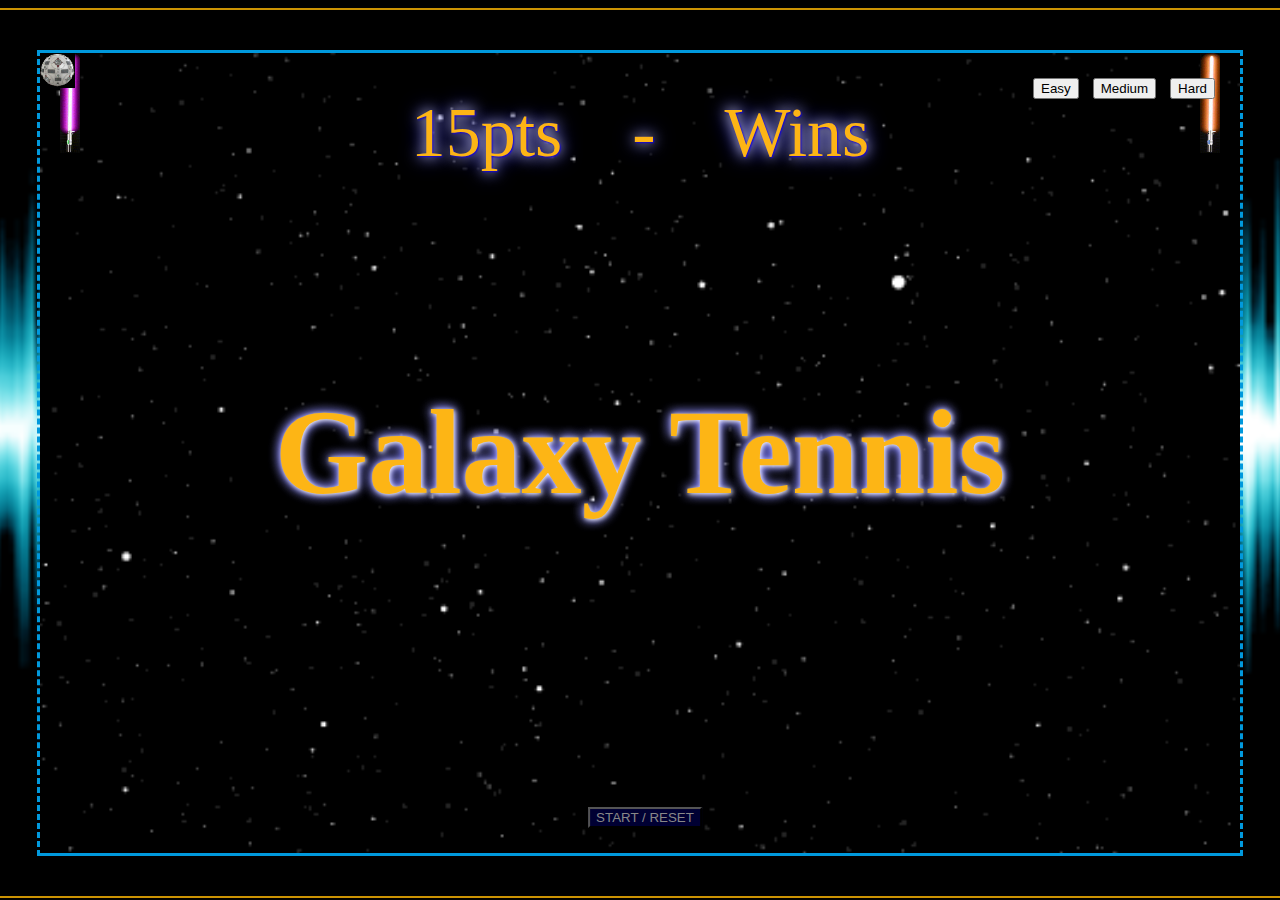
<file: index.html>
<!DOCTYPE html>
<html lang="en">
<head>
    <meta charset="UTF-8">
    <meta name="viewport" content="width=device-width, initial-scale=1.0">
    <title>Galaxy Tennis</title>
    <link rel="stylesheet" href="styles.css">
</head>
<body>
   <p>.</p>
   <P>
    <div id="game-container">
        <div id="leftPaddle" class="paddle paddle-left"></div>
		<div id="rightPaddle" class="paddle paddle-right"></div>

        <div id="ball"><img id="ball" src="ballspin.gif"></div>
        <div id="title">Galaxy Tennis</div>

        <div id="scoreboard">
            <span id="leftScore">15pts</span> &nbsp&nbsp  -  &nbsp&nbsp  <span id="rightScore">Wins</span>
        </div>
        <div id="countdown"></div>
        <div id="title"></div>
        <!-- Win/Lose Message -->
<div id="winLoseScreen" style="display:none;">
    <h1 id="winLoseMessage"></h1>
</div>

        <button id="resetButton">START / RESET</button>
        <div id="difficulty-buttons">
            <button id="easyButton">Easy</button>
            <button id="mediumButton">Medium</button>
            <button id="hardButton">Hard</button>
        </div>
    </div>
 	<audio id="resetSound" src="clickroger.mp3"></audio>
 	<audio id="hitSound" src="saber-hit.mp3"></audio> 
    <audio id="hitWallSound" src="bounce.mp3"></audio>
    <audio id="startSound" src="countdown.mp3"></audio>
    <audio id="scoreSound" src="Imperial.mp3"></audio>
    <audio id="goalSound" src="goal.mp3"></audio>
    <script src="script.js"></script>
    </p>
</body>
</html>
</file>
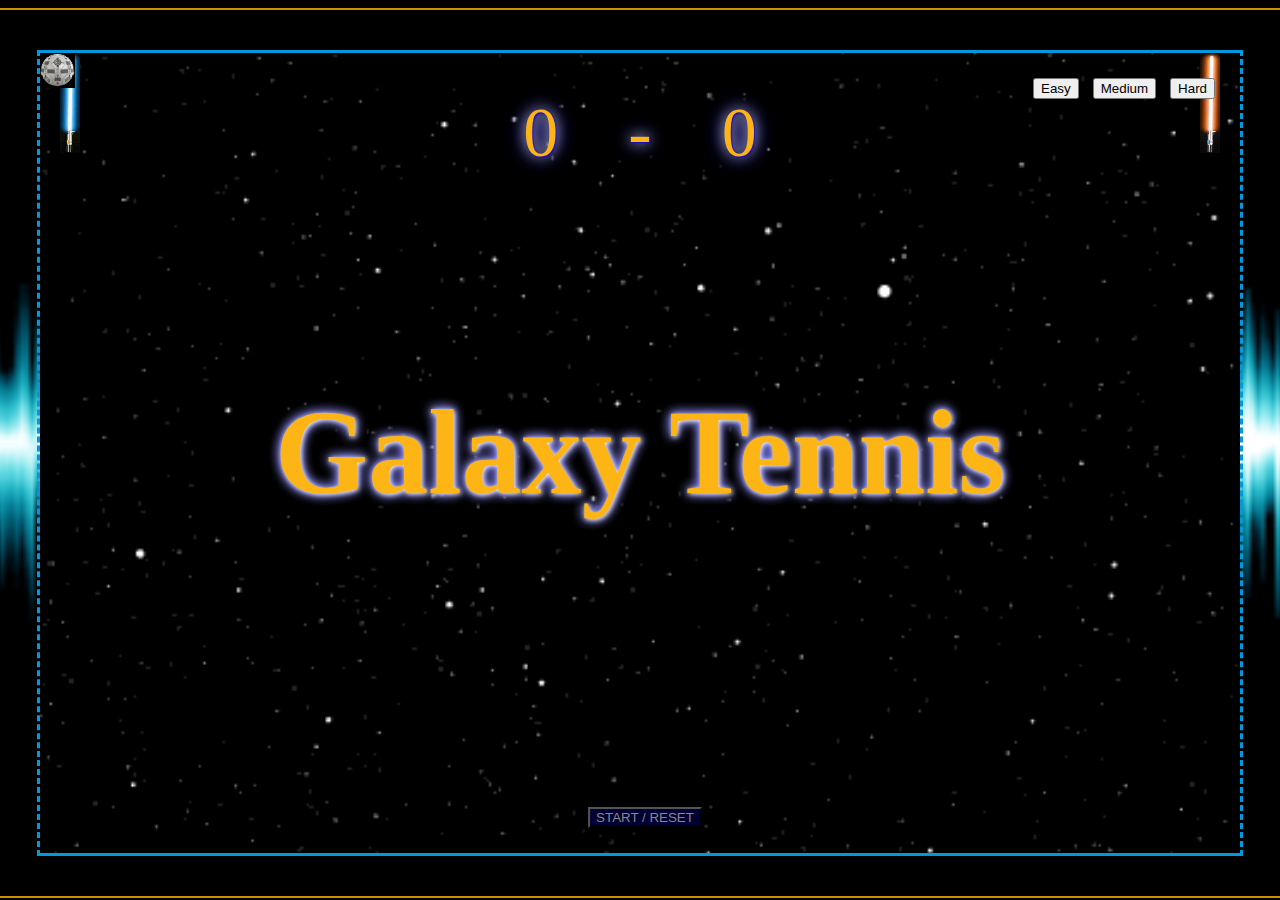
<file: index copy.html>
<!DOCTYPE html>
<html lang="en">
<head>
    <meta charset="UTF-8">
    <meta name="viewport" content="width=device-width, initial-scale=1.0">
    <title>Galaxy Tennis</title>
    <link rel="stylesheet" href="styles.css">
</head>
<body>
   <p>.</p>
   <P>
    <div id="game-container">
        <div id="leftPaddle" class="paddle paddle-left"></div>
		<div id="rightPaddle" class="paddle paddle-right"></div>

        <div id="ball"><img id="ball" src="ballspin.gif"></div>
        <div id="title">Galaxy Tennis</div>

        <div id="scoreboard">
            <span id="leftScore">0</span> &nbsp&nbsp  -  &nbsp&nbsp  <span id="rightScore">0</span>
        </div>
        <div id="countdown"></div>
        <div id="title"></div>
        <button id="resetButton">START / RESET</button>
        <div id="difficulty-buttons">
            <button id="easyButton">Easy</button>
            <button id="mediumButton">Medium</button>
            <button id="hardButton">Hard</button>
        </div>
    </div>
 	<audio id="resetSound" src="clickroger.mp3"></audio>
 	<audio id="hitSound" src="saber-hit.mp3"></audio> 
    <audio id="hitWallSound" src="bounce.mp3"></audio>
    <audio id="startSound" src="countdown.mp3"></audio>
    <audio id="scoreSound" src="Imperial.mp3"></audio>
    <audio id="goalSound" src="goal.mp3"></audio>
    <script src="script.js"></script>
    </p>
</body>
</html>
</file>
<file: styles.css>
body {
    margin: 0;
    padding: 0;
    overflow: hidden;
    background: url(bluesoundwave.gif);
    background-size: cover; /* Cover the entire window */
    background-position: center; /* Center the background image */
    background-repeat: repeat;
    
}

#game-container {
    position: relative;
    /*margin-top: 50px;  Adjust the margin-top value as needed
    margin-left: 50px; /* Adjust the margin-top value as needed */
    width: 1200px;    /* Adjust width as needed */
    height: 800px;	  /* Adjust as needed */
    display: flex;
    /* align-items: center;
     justify-content: center;  */
     position: relative;
     margin: auto;
     overflow: hidden;
    /*border-width: 10px;
    //border-style: double;
    //border-color: grey; */
	border-top:    3px solid  #0099dd;
	border-right:  3px dashed #0099dd;
	border-bottom: 3px solid #0099dd;
	border-left:   3px dashed  #0099dd;
	outline: 2px solid #cb9303;
  outline-offset: 40px;
  /* background image controls */
  	background-image: url("starfield.gif");
  	background-size: cover; /* Cover the entire container */
    background-position: center; /* Center the background image */
    background-repeat: no-repeat;
}

.paddle {
    position: absolute;
    width: 20px;
    height: 100px;
    
    /*color: #FF1111;*/
}

.paddle-left {
    background-color: #bbb0ff;
    background-image: url("blue.gif");
	/*background-image: url("multi1.gif"); /* URL or path to the left paddle image */
	background-size: 20px 100px;
    background-position: center;
}

.paddle-right {
    background-color: #ffb009;
    background-image: url("red.gif");
    /*background-image: url("multi1.gif"); /* URL or path to the right paddle image */
    /*background-repeat: no-repeat;*/
    background-size: 20px 100px;
    background-position: center;
}

#leftPaddle {
    left: 20px;
}

#rightPaddle {
    right: 20px;
}

#ball {
    position: absolute; /* Position it freely, could also be relative, fixed, etc. */
    z-index: 2; /* Higher z-index to appear above the title */
    width: 35px;
    height: 35px;

    border-radius: 0%;
}

#scoreboard {
    position: absolute;
    top: 40px;
    left: 50%;
    transform: translateX(-50%);
    font-size: 70px;
    color: #FDB515;
    text-shadow: 1px 1px 2px #1100dd, 0 0 0.2em white, 0 0 0.3em blue;
}

#countdown {
    position: absolute;
    top: 50%;
    left: 50%;
    transform: translate(-50%, -50%);
    font-size: 48px;
    color: #cccccc;
    display: none;
}

#title {
    position: absolute;
   /* z-index: 1; /* Lower z-index means it will be behind higher values */
    top: 50%;
    left: 50%;
    transform: translate(-50%, -50%);
    font-size: 120px;
    white-space: nowrap;
    font-weight: bold;
   font-family: "universe", serifs;
    text-shadow: 1px 1px 5px white, 0 0 0.1em #3333ff, 0 0 0.1em white;
    color: #FDB515;
    display: block;
}

#winLoseScreen {
    position: absolute;
    width: 100%;
    height: 100%;
    top: 0;
    left: 0;
    background-color: rgba(0,0,0,0.8);
    display: flex;
    justify-content: center;
    align-items: center;
    color: blue;
    font-size: 8em;
    font-family: "universe", serifs;
    text-shadow: 1px 1px 5px white, 0 0 0.1em #3333ff, 0 0 0.1em white;
}


#resetButton {
    position: absolute;
    bottom: 20px;
    left: 50%;
    color: #888888;
    transform: translateX(-50%);
    background-color: #000033;
}

#difficulty-buttons {
    position: absolute;
    top: 20px;
    right: 20px;
}

button {
    margin: 5px;
}
</file>
